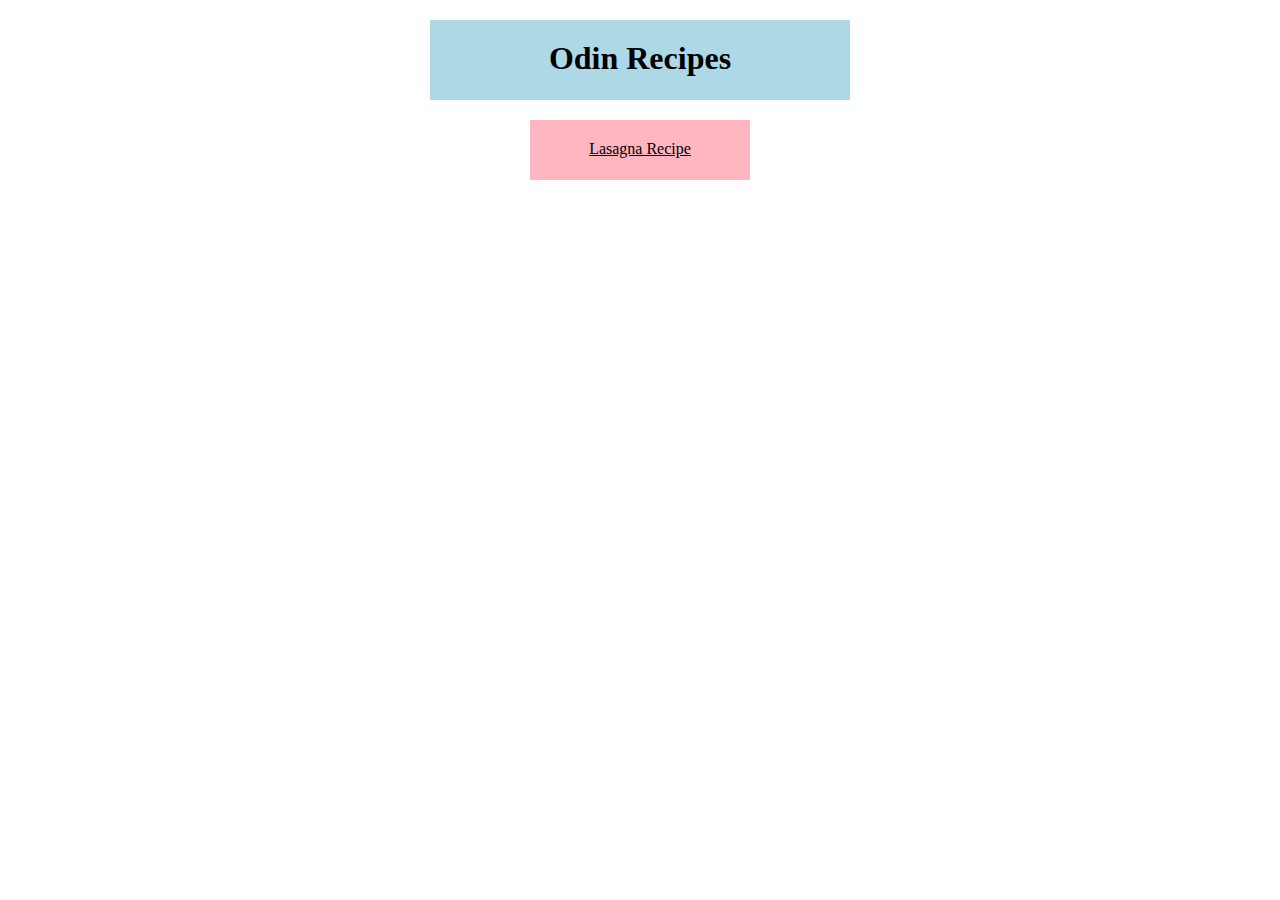
<file: index.html>
<!DOCTYPE html>
<html lang="en">
    <head>
        <meta charset="UTF-8">
        <title>Odin Project Recipes</title>
        <link rel="stylesheet" href="styles.css">
    </head>
    <body>
        <h1>Odin Recipes</h1>
        <p class="recipe-container"><a class="recipe-link" href="/recipes/lasagna.html">Lasagna Recipe</a></p>
    </body>
</html>
</file>
<file: styles.css>
h1 {
    text-align: center;
    background-color: lightblue;
    height: 50px;
    width: 400px;
    margin: 20px auto;
    padding: 20px 10px 10px 10px;
}

.recipe-container {
    text-align: center;
    background-color: lightpink;
    height: 30px;
    width: 200px;
    margin: 0 auto;
    padding: 20px 10px 10px 10px;
}

.recipe-link:link {
    color: black;
}

.recipe-link:visited {
    color: black;
}

.recipe-link:hover {
    color: blue;
}

img {
    display: block;
    margin: 0 auto;
    height: 400px;
    width: auto;
}

h2 {
    text-align: center;
    background-color: lightpink;
    width: 300px;
    padding: 10px;
    margin: 15px auto;
}

.description {
    text-align: justify;
    text-justify: inter-word;
}

#recipe {
    display: flex;
    justify-content: space-between;
}

.recipe-card {
    margin-right: 50px;
}
</file>
